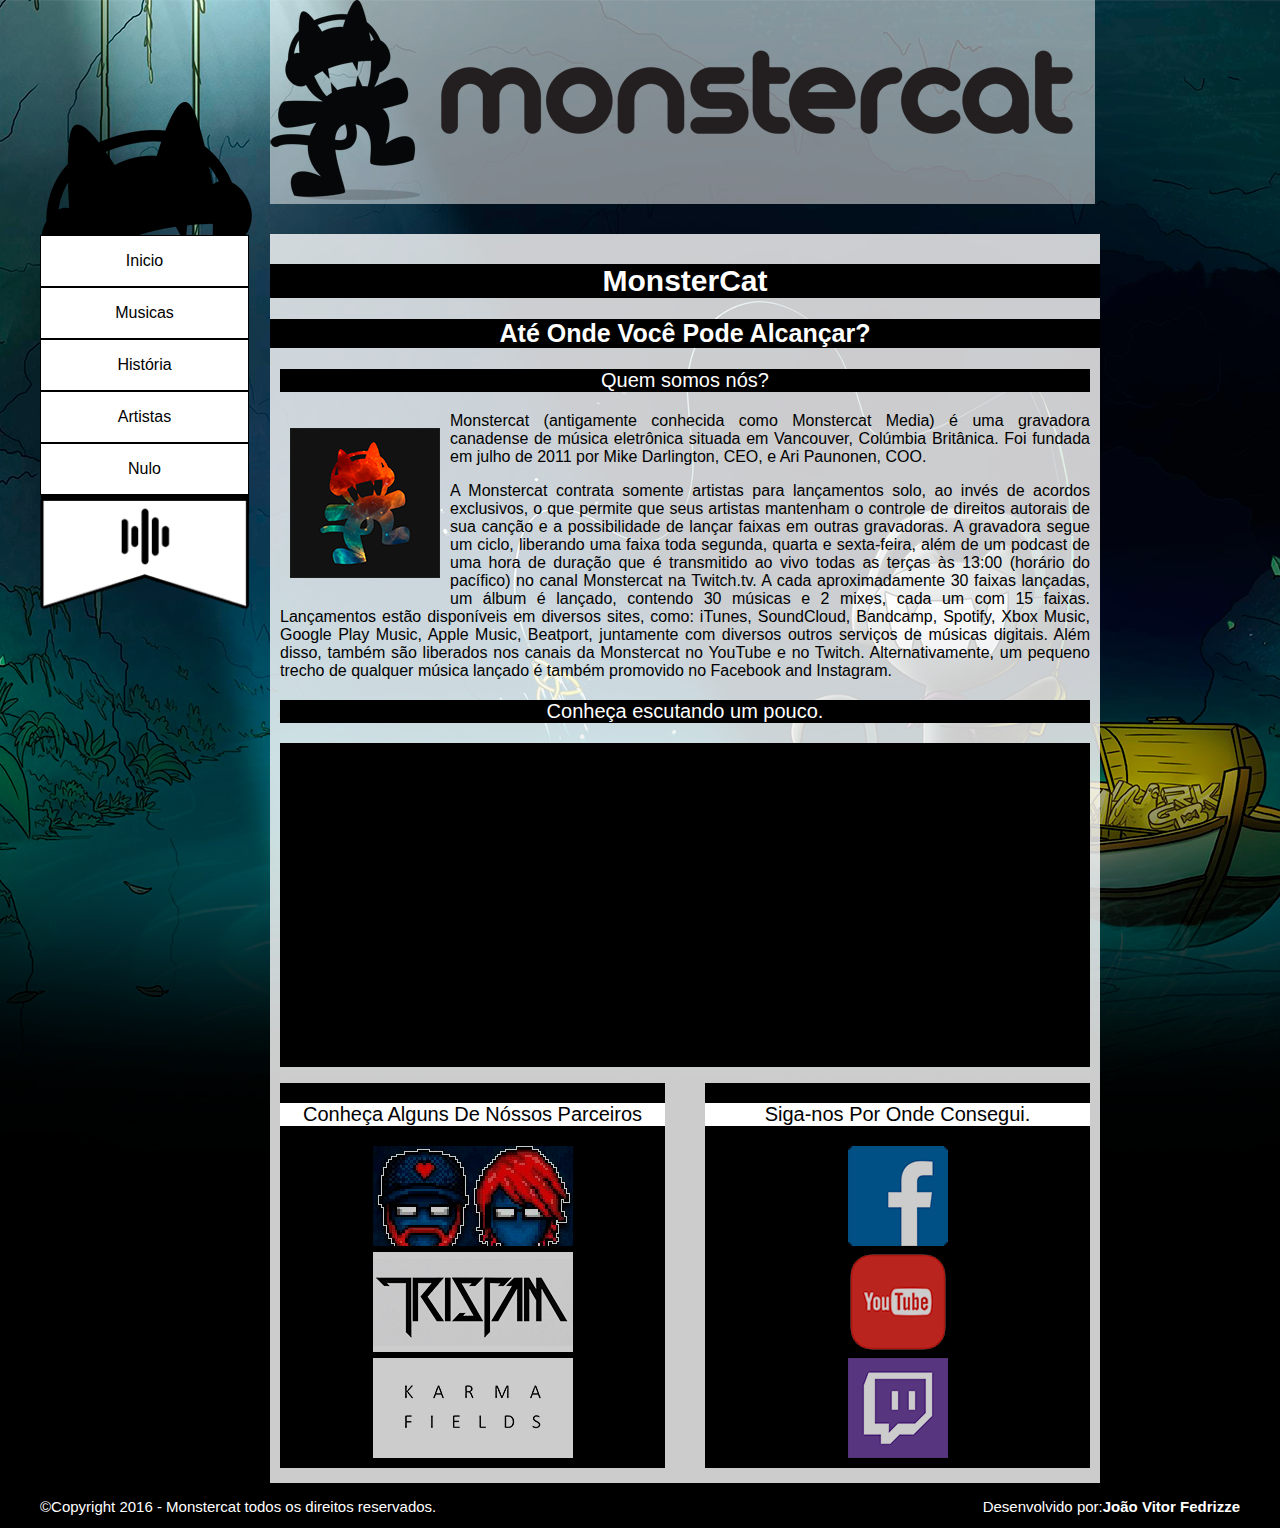
<file: index.html>
<!doctype html>
<html lang="pt-br">
<head>
<meta charset="utf-8">
<title>Monstercat - Gravadora Canadence</title>
<meta name="keywords" content="Monstercat, musica,eletro house,festa,legal,escuta,play list,youtubr,spotify,online">
<meta name="description" content="Monstercat Uma produtora Canadense que contrata produtoras independente para produzir musicas e geralmente lança album com trinta musicas cada.">

<link href="estilo.css" rel="stylesheet" type="text/css">
</head>

<body>
	<div id="container">
		<header id="topo">
			<div id="logotipo">
            <img src="img/Monstercat_logo_with_text.png" alt="Logo da produtara canadence Monstercat" class="fotoperfil">
            </div>
            <nav id="menu">
            	<ol>
                    <li><img src="img/topmenu.png" alt="Cabeça do mascote para enfeitar o menu"><li>
                	<li><a href="#" target="_self">Inicio</a></li>
                    <li><a href="musica.html" target="_self">Musicas</a></li>
                    <li><a href="historia.html" target="_self">História</a></li>
                    <li><a href="artista.html" target="_self">Artistas</a></li>
                    <li><a href="#" target="_self">Nulo</a></li>  
                    <li><img src="img/botommenu.png" width="210px"> </li>           
                </ol>
            </nav>
		</header>

        <section id="conteudo">

            <aside>
        	   <header>
                	<hgroup>
                	   <h1>MonsterCat</h1>
                        <h2>Até Onde Você Pode Alcançar?</h2>
                    </hgroup>            
                </header> 
            </aside>

            <article id="textoprincipal">
            <p class="titulo">Quem somos nós?</p>
            <div id="imgtexto">
            <p><img src="img/mstc1.png" class="imgtxt" alt="foto de perfil da produtora canadence Monstercat"></p>
            </div>
            <p>
            Monstercat (antigamente conhecida como Monstercat Media) é uma gravadora canadense de música eletrônica situada em Vancouver, Colúmbia Britânica. Foi fundada em julho de 2011 por Mike Darlington, CEO, e Ari Paunonen, COO.
            </p>
            <p>
            A Monstercat contrata somente artistas para lançamentos solo, ao invés de acordos exclusivos, o que permite que seus artistas mantenham o controle de direitos autorais de sua canção e a possibilidade de lançar faixas em outras gravadoras. A gravadora segue um ciclo, liberando uma faixa toda segunda, quarta e sexta-feira, além de um podcast de uma hora de duração que é transmitido ao vivo todas as terças às 13:00 (horário do pacífico) no canal Monstercat na Twitch.tv. A cada aproximadamente 30 faixas lançadas, um álbum é lançado, contendo 30 músicas e 2 mixes, cada um com 15 faixas. Lançamentos estão disponíveis em diversos sites, como: iTunes, SoundCloud, Bandcamp, Spotify, Xbox Music, Google Play Music, Apple Music, Beatport, juntamente com diversos outros serviços de músicas digitais. Além disso, também são liberados nos canais da Monstercat no YouTube e no Twitch. Alternativamente, um pequeno trecho de qualquer música lançado é também promovido no Facebook and Instagram.
            </p>
            <p class="titulo">Conheça escutando um pouco.</p>
            <p class="videobloco"><iframe width="560" height="315" src="https://www.youtube-nocookie.com/embed/E25Hcc-7lkM" frameborder="0" allowfullscreen></iframe></p>
            </article>
                           
            <div id="publicidade">
                <aside id="lateral">
            	   <p class="titulop">Conheça Alguns De Nóssos Parceiros<p>
                    <ol>
                        <li><a href="https://www.youtube.com/user/PegboardNerds" target="_blank"><img src="img/projeto1.png" alt="Parceiro da Monstercat PegboardNerds" class="ho"></a></li>
                        <li><a href="https://www.youtube.com/user/TheOfficialTristam/videos" target="blank"><img src="img/projeto2.png" alt="Parceiro da Monstercat Tristan" class="ho"></a></li>
                        <li><a href="https://www.youtube.com/channel/UCxhd0BvP8mL7QF20bPDNrKg" target="_blank"><img src="img/projeto3.png" alt="Parceira da Monstercat Karma Fields" class="ho"></a></li>
                    </ol>
                </aside>

                <footer id="redesocial">
            	   <p class="titulop">Siga-nos Por Onde Consegui.</p>
                    <nav>
                	   <ol>
                            <li><a href="https://www.facebook.com/monstercat/?fref=ts" target="_blank"><img src="img/fb.png" alt="Facebook da empresa Monstercat" class="ho"></a></li>
                            <li><a href="https://www.youtube.com/channel/UCJ6td3C9QlPO9O_J5dF4ZzA" target="_blank"><img src="img/yt.png" alt="youtube da empresa Monstercat" class="ho"></a></li>
                            <li><a href="https://www.twitch.tv/monstercat" target="_blank"><img src="img/t.png" alt="transmissão ao vivo de musicas Monstercat direto na Twitch tv" class="ho"></a></li>
                	   </ol>
                    </nav>
                </footer>
            </div>

        </section> 

        
        <footer id="rodape">
        	<div id="copyright">&copy;Copyright 2016 - Monstercat todos os direitos reservados.</div>
            <div id="autoria">Desenvolvido por:<a href="mailto:jh.2220@hotmail.com">João Vitor Fedrizze</a></div>
        </footer> 
	</div>
</body>
</html>
</file>
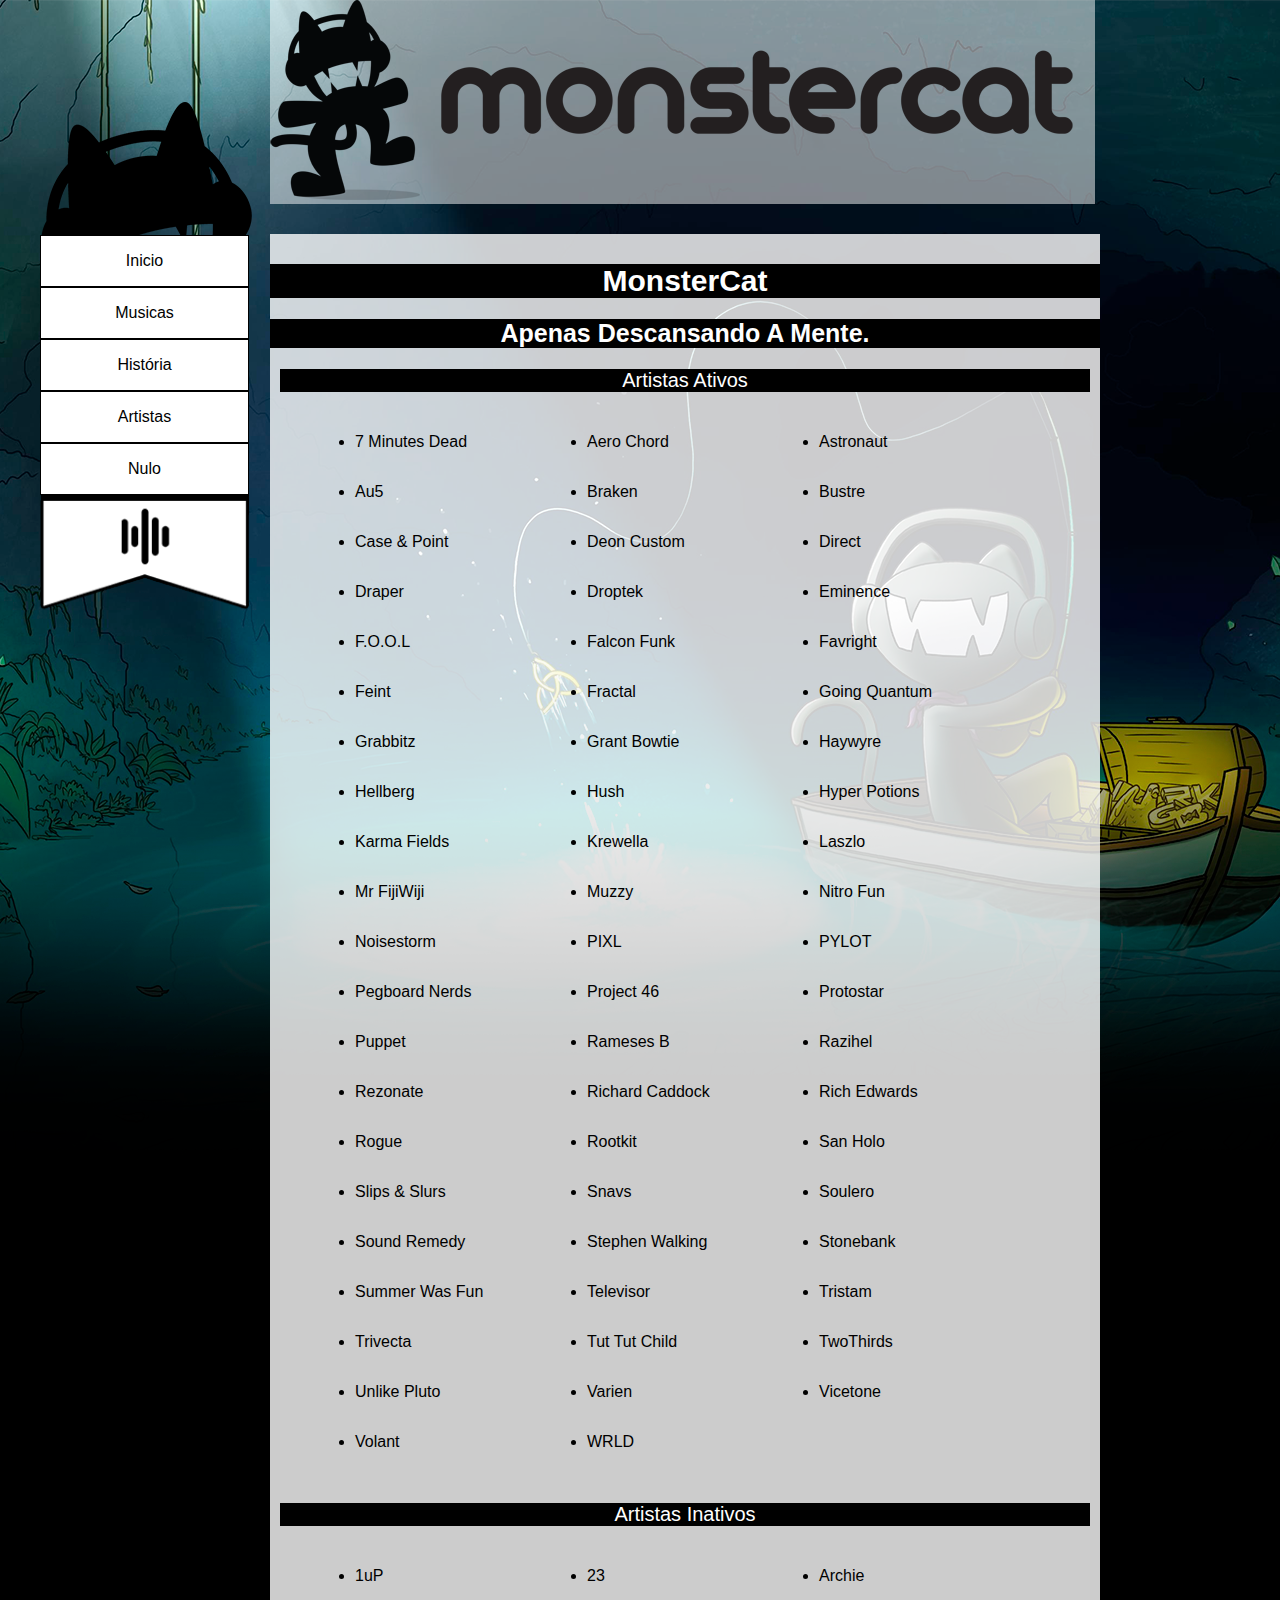
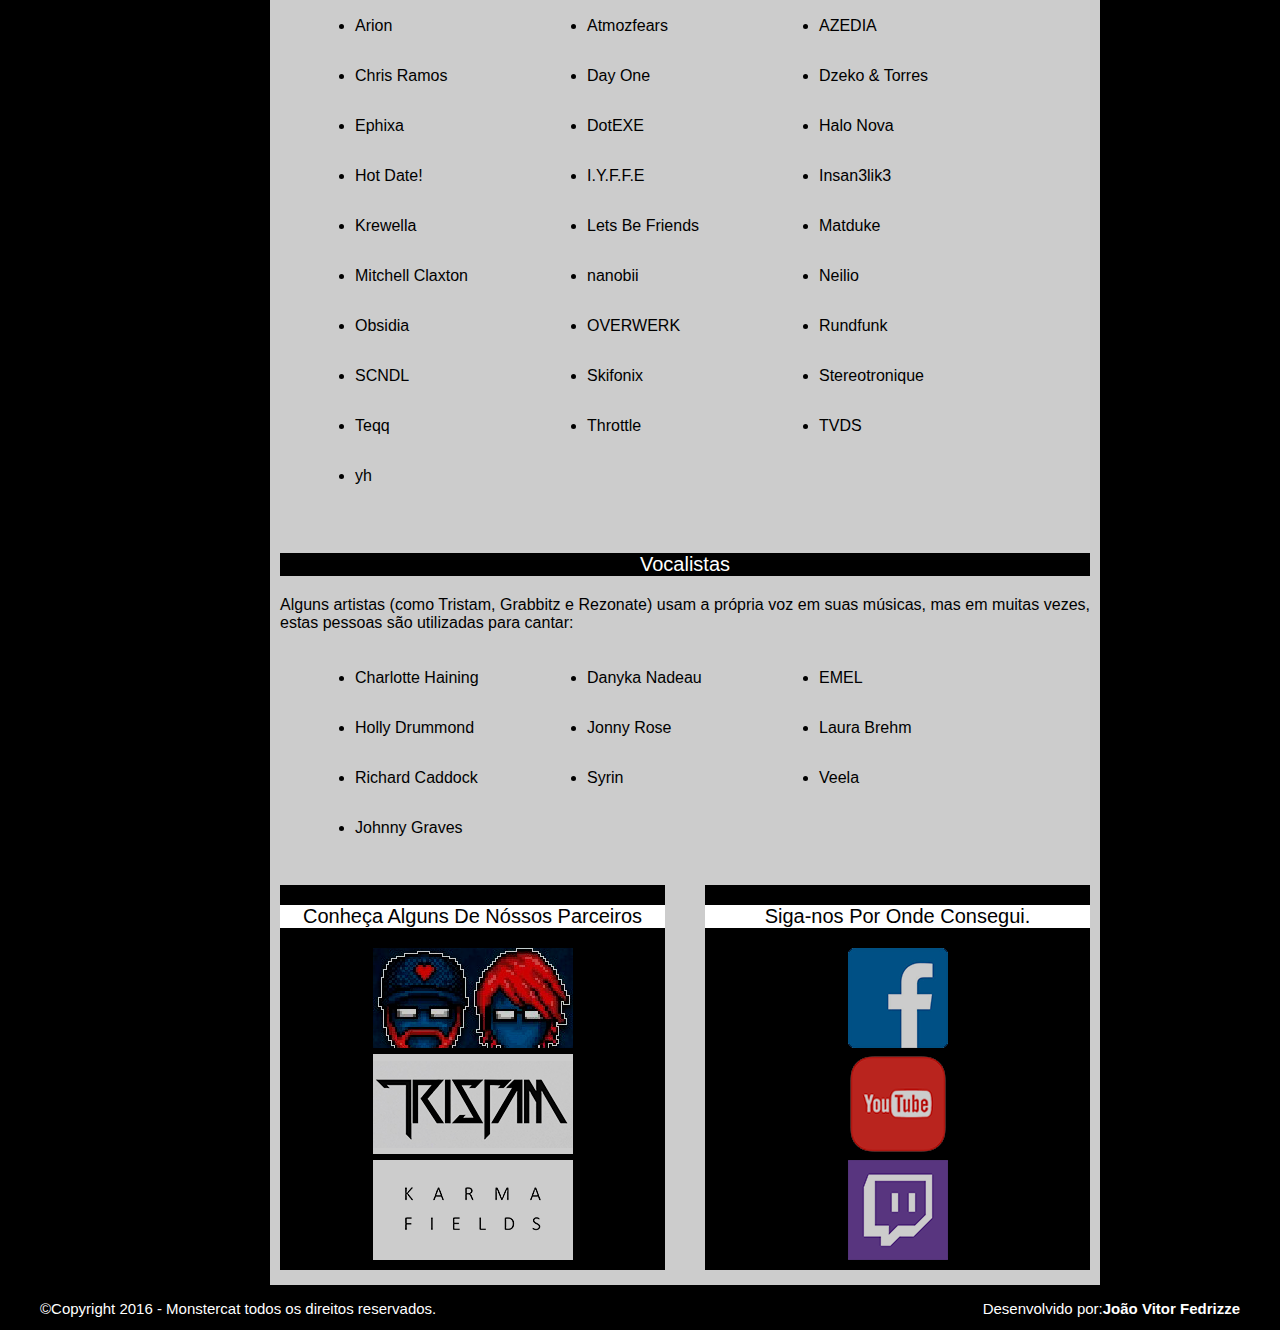
<file: artista.html>
<!doctype html>
<html lang="pt-br">
<head>
<meta charset="utf-8">
<title>Monstercat - Gravadora Canadence</title>
<meta name="keywords" content="Monstercat, musica,eletro house,festa,legal,escuta,play list,youtubr,spotify,online">
<meta name="description" content="Monstercat Uma produtora Canadense que contrata produtoras independente para produzir musicas e geralmente lança album com trinta musicas cada.">

<link href="estilo.css" rel="stylesheet" type="text/css">
</head>

<body>
    <div id="container">
        <header id="topo">
            <div id="logotipo">
            <img src="img/Monstercat_logo_with_text.png" alt="Logo da produtara canadence Monstercat">
            </div>
            <nav id="menu">
                <ol>
                    <li><img src="img/topmenu.png" alt="Cabeça do mascote para enfeitar o menu"><li>
                    <li><a href="index.html" target="_self">Inicio</a></li>
                    <li><a href="musica.html" target="_self">Musicas</a></li>
                    <li><a href="historia.html" target="_self">História</a></li>
                    <li><a href="#" target="_self">Artistas</a></li>
                    <li><a href="#" target="_self">Nulo</a></li>  
                    <li><img src="img/botommenu.png" width="210px"> </li>           
                </ol>
            </nav>
        </header>

        <section id="conteudo">

            <aside>
               <header>
                    <hgroup>
                       <h1>MonsterCat</h1>
                        <h2>Apenas Descansando A Mente.</h2>
                    </hgroup>            
                </header> 
            </aside>

            <article id="textoprincipal">
            <p class="titulo">Artistas Ativos</p>
            <div id="artistas">
            <ul>
            <li>7 Minutes Dead</li>
			<li>Aero Chord</li>
			<li>Astronaut</li>
			<li>Au5</li>
			<li>Braken</li>
			<li>Bustre</li>
			<li>Case & Point</li>
			<li>Deon Custom</li>
			<li>Direct</li>
			<li>Draper</li>
			<li>Droptek</li>
			<li>Eminence</li>
			<li>F.O.O.L</li>
			<li>Falcon Funk</li>
			<li>Favright</li>
			<li>Feint</li>
			<li>Fractal</li>
			<li>Going Quantum</li>
			<li>Grabbitz</li>
			<li>Grant Bowtie</li>
			<li>Haywyre</li>
			<li>Hellberg</li>
			<li>Hush</li>
			<li>Hyper Potions</li>
			<li>Karma Fields</li>
			<li>Krewella</li>
			<li>Laszlo</li>
			<li>Mr FijiWiji</li>
			<li>Muzzy</li>
			<li>Nitro Fun</li>
			<li>Noisestorm</li>
			<li>PIXL</li>
			<li>PYLOT</li>
			<li>Pegboard Nerds</li>
			<li>Project 46</li>
			<li>Protostar</li>
			<li>Puppet</li>
			<li>Rameses B</li>
			<li>Razihel</li>
			<li>Rezonate</li>
			<li>Richard Caddock</li>
			<li>Rich Edwards</li>
			<li>Rogue</li>
			<li>Rootkit</li>
			<li>San Holo</li>
			<li>Slips & Slurs</li>
			<li>Snavs</li>
			<li>Soulero</li>
			<li>Sound Remedy</li>
			<li>Stephen Walking</li>
			<li>Stonebank</li>
			<li>Summer Was Fun</li>
			<li>Televisor</li>
			<li>Tristam</li>
			<li>Trivecta</li>
			<li>Tut Tut Child</li>
			<li>TwoThirds</li>
			<li>Unlike Pluto</li>
			<li>Varien</li>
			<li>Vicetone</li>
			<li>Volant</li>
			<li>WRLD</li>
            </ul>
            <div class="clearfix"></div>
            </div>
            <div class="clearfix"></div>
            
            <p class="titulo">Artistas Inativos</p>
            <div id="artistas">
            <ul>
            <li>1uP</li>
			<li>23</li>
			<li>Archie</li>
			<li>Arion</li>
			<li>Atmozfears</li>
			<li>AZEDIA</li>
			<li>Chris Ramos</li>
			<li>Day One</li>
			<li>Dzeko & Torres</li>
			<li>Ephixa</li>
            <li>DotEXE</li>
			<li>Halo Nova</li>
			<li>Hot Date!</li>
			<li>I.Y.F.F.E</li>
			<li>Insan3lik3</li>
			<li>Krewella</li>
			<li>Lets Be Friends</li>
			<li>Matduke</li>
			<li>Mitchell Claxton</li>
			<li>nanobii</li>
			<li>Neilio</li>
			<li>Obsidia</li>
			<li>OVERWERK</li>
			<li>Rundfunk</li>
			<li>SCNDL</li>
			<li>Skifonix</li>
			<li>Stereotronique</li>
			<li>Teqq</li>
			<li>Throttle</li>
			<li>TVDS</li>
			<li>yh</li>
            <div class="clearfix"></div>
            </ul>
            <div class="clearfix"></div>
            </div>   
            
            <p class="titulo">Vocalistas</p>
            <p>Alguns artistas (como Tristam, Grabbitz e Rezonate) usam a própria voz em suas músicas, mas em muitas vezes, estas pessoas são utilizadas para cantar:</p>
            <div id="artistas">
            <ul>
            <li>Charlotte Haining</li>
			<li>Danyka Nadeau</li>
            <li>EMEL</li>
			<li>Holly Drummond</li>
			<li>Jonny Rose</li>
			<li>Laura Brehm</li>
			<li>Richard Caddock</li>
			<li>Syrin</li>
			<li>Veela</li>
			<li>Johnny Graves</li>
            <div class="clearfix"></div>
			</ul>
            <div class="clearfix"></div>
            </div>
            </article>        
            <div id="publicidade">
                <aside id="lateral">
                   <p class="titulop">Conheça Alguns De Nóssos Parceiros</p>
                    <ol>
                        <li><a href="https://www.youtube.com/user/PegboardNerds" target="_blank"><img src="img/projeto1.png" alt="Parceiro da Monstercat PegboardNerds" class="ho"></a></li>
                        <li><a href="https://www.youtube.com/user/TheOfficialTristam/videos" target="blank"><img src="img/projeto2.png" alt="Parceiro da Monstercat Tristan" class="ho"></a></li>
                        <li><a href="https://www.youtube.com/channel/UCxhd0BvP8mL7QF20bPDNrKg" target="_blank"><img src="img/projeto3.png" alt="Parceira da Monstercat Karma Fields" class="ho"></a></li>
                    </ol>
                </aside>

                <footer id="redesocial">
                   <p class="titulop">Siga-nos Por Onde Consegui.</p>
                    <nav>
                       <ol>
                            <li><a href="https://www.facebook.com/monstercat/?fref=ts" target="_blank"><img src="img/fb.png" alt="Facebook da empresa Monstercat" class="ho"></a></li>
                            <li><a href="https://www.youtube.com/channel/UCJ6td3C9QlPO9O_J5dF4ZzA" target="_blank"><img src="img/yt.png" alt="youtube da empresa Monstercat" class="ho"></a></li>
                            <li><a href="https://www.twitch.tv/monstercat" target="_blank"><img src="img/t.png" alt="transmissão ao vivo de musicas Monstercat direto na Twitch tv" class="ho"></a></li>
                       </ol>
                    </nav>
                </footer>
            </div>

        </section> 

        
        <footer id="rodape">
            <div id="copyright">&copy;Copyright 2016 - Monstercat todos os direitos reservados.</div>
            <div id="autoria">Desenvolvido por:<a href="mailto:jh.2220@hotmail.com">João Vitor Fedrizze</a></div>
        </footer> 
    </div>
</body>
</html>
</file>
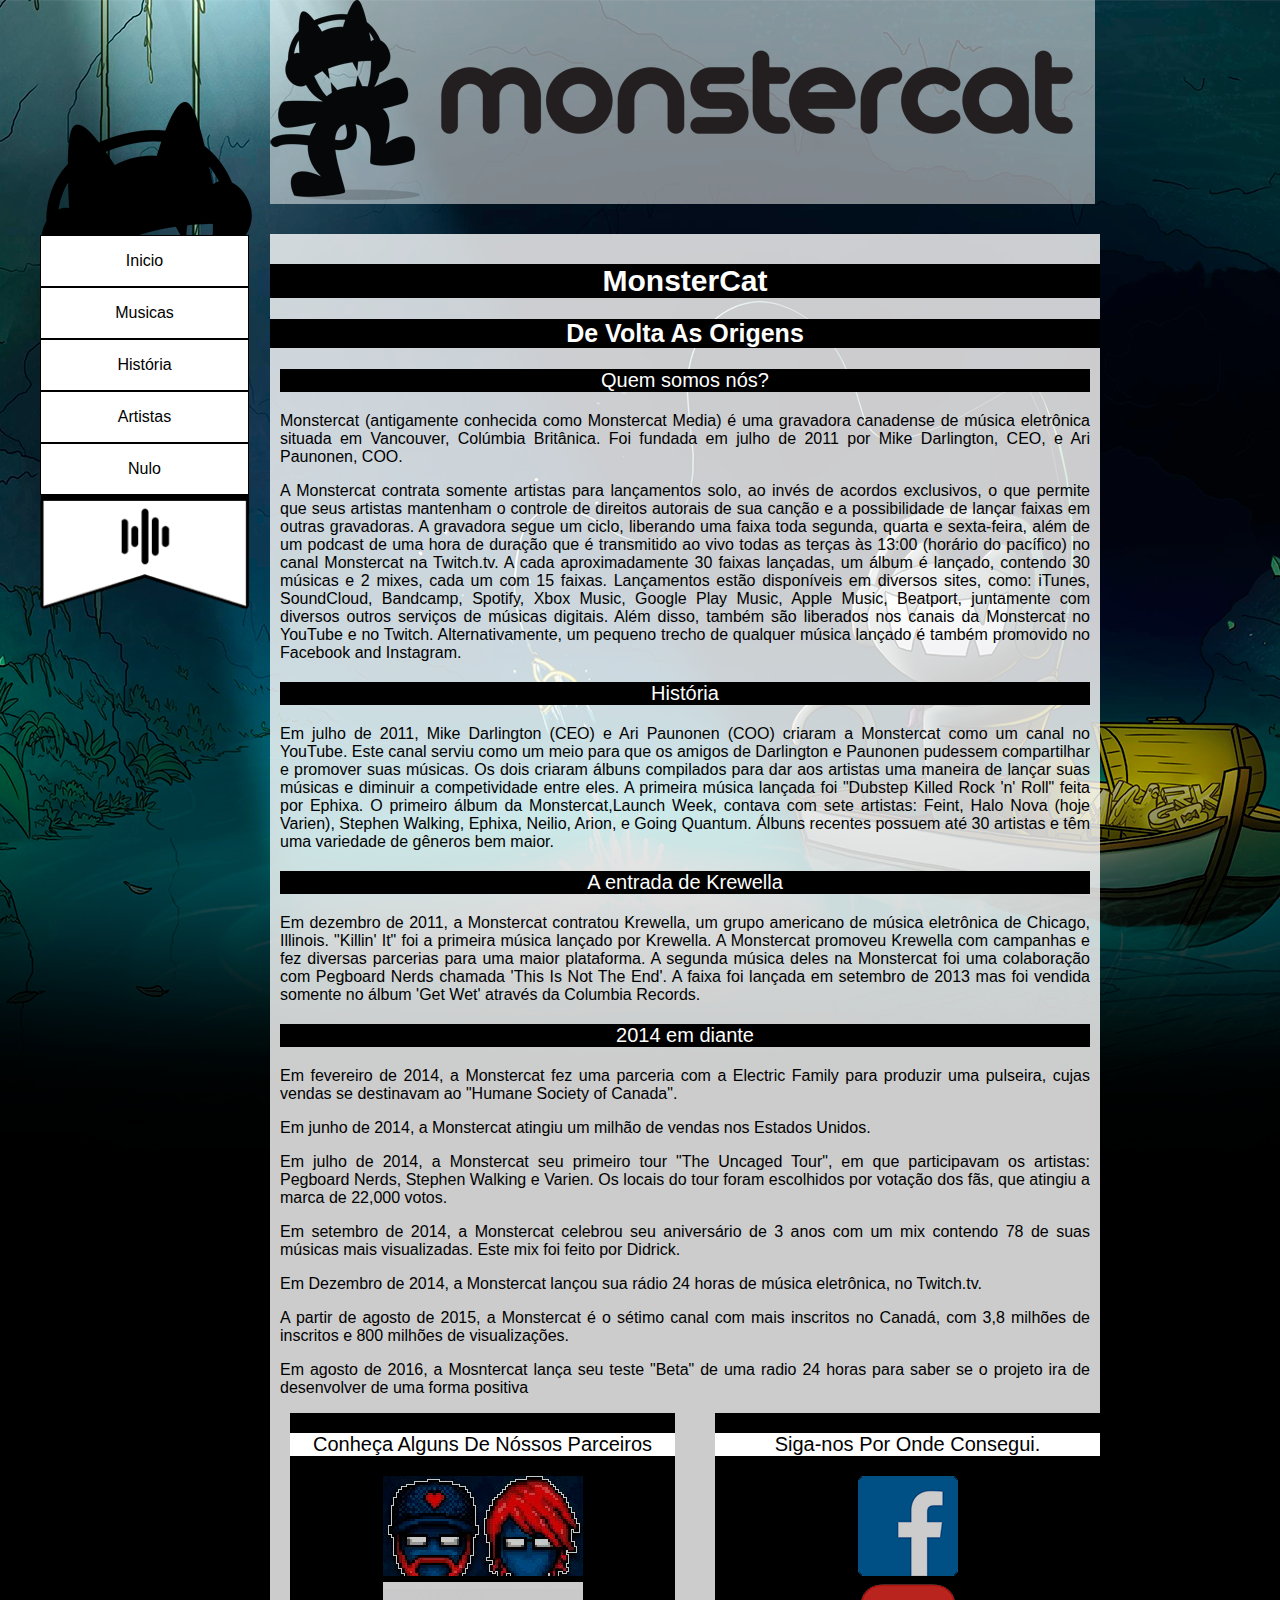
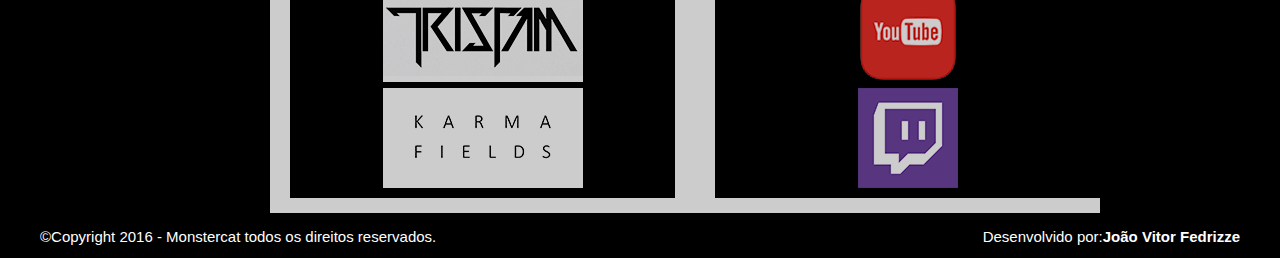
<file: historia.html>
<!doctype html>
<html lang="pt-br">
<head>
<meta charset="utf-8">
<title>Monstercat - Gravadora Canadence</title>
<meta name="keywords" content="Monstercat, musica,eletro house,festa,legal,escuta,play list,youtubr,spotify,online">
<meta name="description" content="Monstercat Uma produtora Canadense que contrata produtoras independente para produzir musicas e geralmente lança album com trinta musicas cada.">

<link href="estilo.css" rel="stylesheet" type="text/css">
</head>

<body>
	<div id="container">
		<header id="topo">
			<div id="logotipo">
            <img src="img/Monstercat_logo_with_text.png" alt="Logo da produtara canadence Monstercat" class="fotoperfil">
            </div>
            <nav id="menu">
            	<ol>
                    <li><img src="img/topmenu.png" alt="Cabeça do mascote para enfeitar o menu"><li>
                	<li><a href="index.html" target="_self">Inicio</a></li>
                    <li><a href="musica.html" target="_self">Musicas</a></li>
                    <li><a href="#" target="_self">História</a></li>
                    <li><a href="artista.html" target="_self">Artistas</a></li>
                    <li><a href="#" target="_self">Nulo</a></li>  
                    <li><img src="img/botommenu.png" width="210px"> </li>           
                </ol>
            </nav>
		</header>

        <section id="conteudo">

            <aside>
        	   <header>
                	<hgroup>
                	   <h1>MonsterCat</h1>
                        <h2>De Volta As Origens</h2>
                    </hgroup>            
                </header> 
            </aside>

            <article id="textoprincipal">
            <p class="titulo">Quem somos nós?</p>
            <p>
            Monstercat (antigamente conhecida como Monstercat Media) é uma gravadora canadense de música eletrônica situada em Vancouver, Colúmbia Britânica. Foi fundada em julho de 2011 por Mike Darlington, CEO, e Ari Paunonen, COO.
            </p>
            <p>
            A Monstercat contrata somente artistas para lançamentos solo, ao invés de acordos exclusivos, o que permite que seus artistas mantenham o controle de direitos autorais de sua canção e a possibilidade de lançar faixas em outras gravadoras. A gravadora segue um ciclo, liberando uma faixa toda segunda, quarta e sexta-feira, além de um podcast de uma hora de duração que é transmitido ao vivo todas as terças às 13:00 (horário do pacífico) no canal Monstercat na Twitch.tv. A cada aproximadamente 30 faixas lançadas, um álbum é lançado, contendo 30 músicas e 2 mixes, cada um com 15 faixas. Lançamentos estão disponíveis em diversos sites, como: iTunes, SoundCloud, Bandcamp, Spotify, Xbox Music, Google Play Music, Apple Music, Beatport, juntamente com diversos outros serviços de músicas digitais. Além disso, também são liberados nos canais da Monstercat no YouTube e no Twitch. Alternativamente, um pequeno trecho de qualquer música lançado é também promovido no Facebook and Instagram.
            </p>

            <p class="titulo">História<p>
            <p>Em julho de 2011, Mike Darlington (CEO) e Ari Paunonen (COO) criaram a Monstercat como um canal no YouTube. Este canal serviu como um meio para que os amigos de Darlington e Paunonen pudessem compartilhar e promover suas músicas. Os dois criaram álbuns compilados para dar aos artistas uma maneira de lançar suas músicas e diminuir a competividade entre eles. A primeira música lançada foi "Dubstep Killed Rock 'n' Roll" feita por Ephixa. O primeiro álbum da Monstercat,Launch Week, contava com sete artistas: Feint, Halo Nova (hoje Varien), Stephen Walking, Ephixa, Neilio, Arion, e Going Quantum. Álbuns recentes possuem até 30 artistas e têm uma variedade de gêneros bem maior.</p>

            <p class="titulo">A entrada de Krewella</p>
            <p>Em dezembro de 2011, a Monstercat contratou Krewella, um grupo americano de música eletrônica de Chicago, Illinois. "Killin' It" foi a primeira música lançado por Krewella. A Monstercat promoveu Krewella com campanhas e fez diversas parcerias para uma maior plataforma. A segunda música deles na Monstercat foi uma colaboração com Pegboard Nerds chamada 'This Is Not The End'. A faixa foi lançada em setembro de 2013 mas foi vendida somente no álbum 'Get Wet' através da Columbia Records.</p>
            
            <p class="titulo">2014 em diante</p>
            <p>Em fevereiro de 2014, a Monstercat fez uma parceria com a Electric Family para produzir uma pulseira, cujas vendas se destinavam ao "Humane Society of Canada".</p>
            <p>Em junho de 2014, a Monstercat atingiu um milhão de vendas nos Estados Unidos.</p>
            <p>Em julho de 2014, a Monstercat seu primeiro tour "The Uncaged Tour", em que participavam os artistas: Pegboard Nerds, Stephen Walking e Varien. Os locais do tour foram escolhidos por votação dos fãs, que atingiu a marca de 22,000 votos.</p>
            <p>Em setembro de 2014, a Monstercat celebrou seu aniversário de 3 anos com um mix contendo 78 de suas músicas mais visualizadas. Este mix foi feito por Didrick.</p>
            <p>Em Dezembro de 2014, a Monstercat lançou sua rádio 24 horas de música eletrônica, no Twitch.tv.</p>
            <p>A partir de agosto de 2015, a Monstercat é o sétimo canal com mais inscritos no Canadá, com 3,8 milhões de inscritos e 800 milhões de visualizações.</p>
            <p>Em agosto de 2016, a Mosntercat lança seu teste "Beta" de uma radio 24 horas para saber se o projeto ira de desenvolver de uma forma positiva</p>
            <div id="publicidade">
                <aside id="lateral">
            	   <p class="titulop">Conheça Alguns De Nóssos Parceiros<p>
                    <ol>
                        <li><a href="https://www.youtube.com/user/PegboardNerds" target="_blank"><img src="img/projeto1.png" alt="Parceiro da Monstercat PegboardNerds" class="ho"></a></li>
                        <li><a href="https://www.youtube.com/user/TheOfficialTristam/videos" target="blank"><img src="img/projeto2.png" alt="Parceiro da Monstercat Tristan" class="ho"></a></li>
                        <li><a href="https://www.youtube.com/channel/UCxhd0BvP8mL7QF20bPDNrKg" target="_blank"><img src="img/projeto3.png" alt="Parceira da Monstercat Karma Fields" class="ho"></a></li>
                    </ol>
                </aside>

                <footer id="redesocial">
            	   <p class="titulop">Siga-nos Por Onde Consegui.</p>
                    <nav>
                	   <ol>
                            <li><a href="https://www.facebook.com/monstercat/?fref=ts" target="_blank"><img src="img/fb.png" alt="Facebook da empresa Monstercat" class="ho"></a></li>
                            <li><a href="https://www.youtube.com/channel/UCJ6td3C9QlPO9O_J5dF4ZzA" target="_blank"><img src="img/yt.png" alt="youtube da empresa Monstercat" class="ho"></a></li>
                            <li><a href="https://www.twitch.tv/monstercat" target="_blank"><img src="img/t.png" alt="transmissão ao vivo de musicas Monstercat direto na Twitch tv" class="ho"></a></li>
                	   </ol>
                    </nav>
                </footer>
            </div>

        </section> 

        
        <footer id="rodape">
        	<div id="copyright">&copy;Copyright 2016 - Monstercat todos os direitos reservados.</div>
            <div id="autoria">Desenvolvido por:<a href="mailto:jh.2220@hotmail.com">João Vitor Fedrizze</a></div>
        </footer> 
	</div>
</body>
</html>
</file>
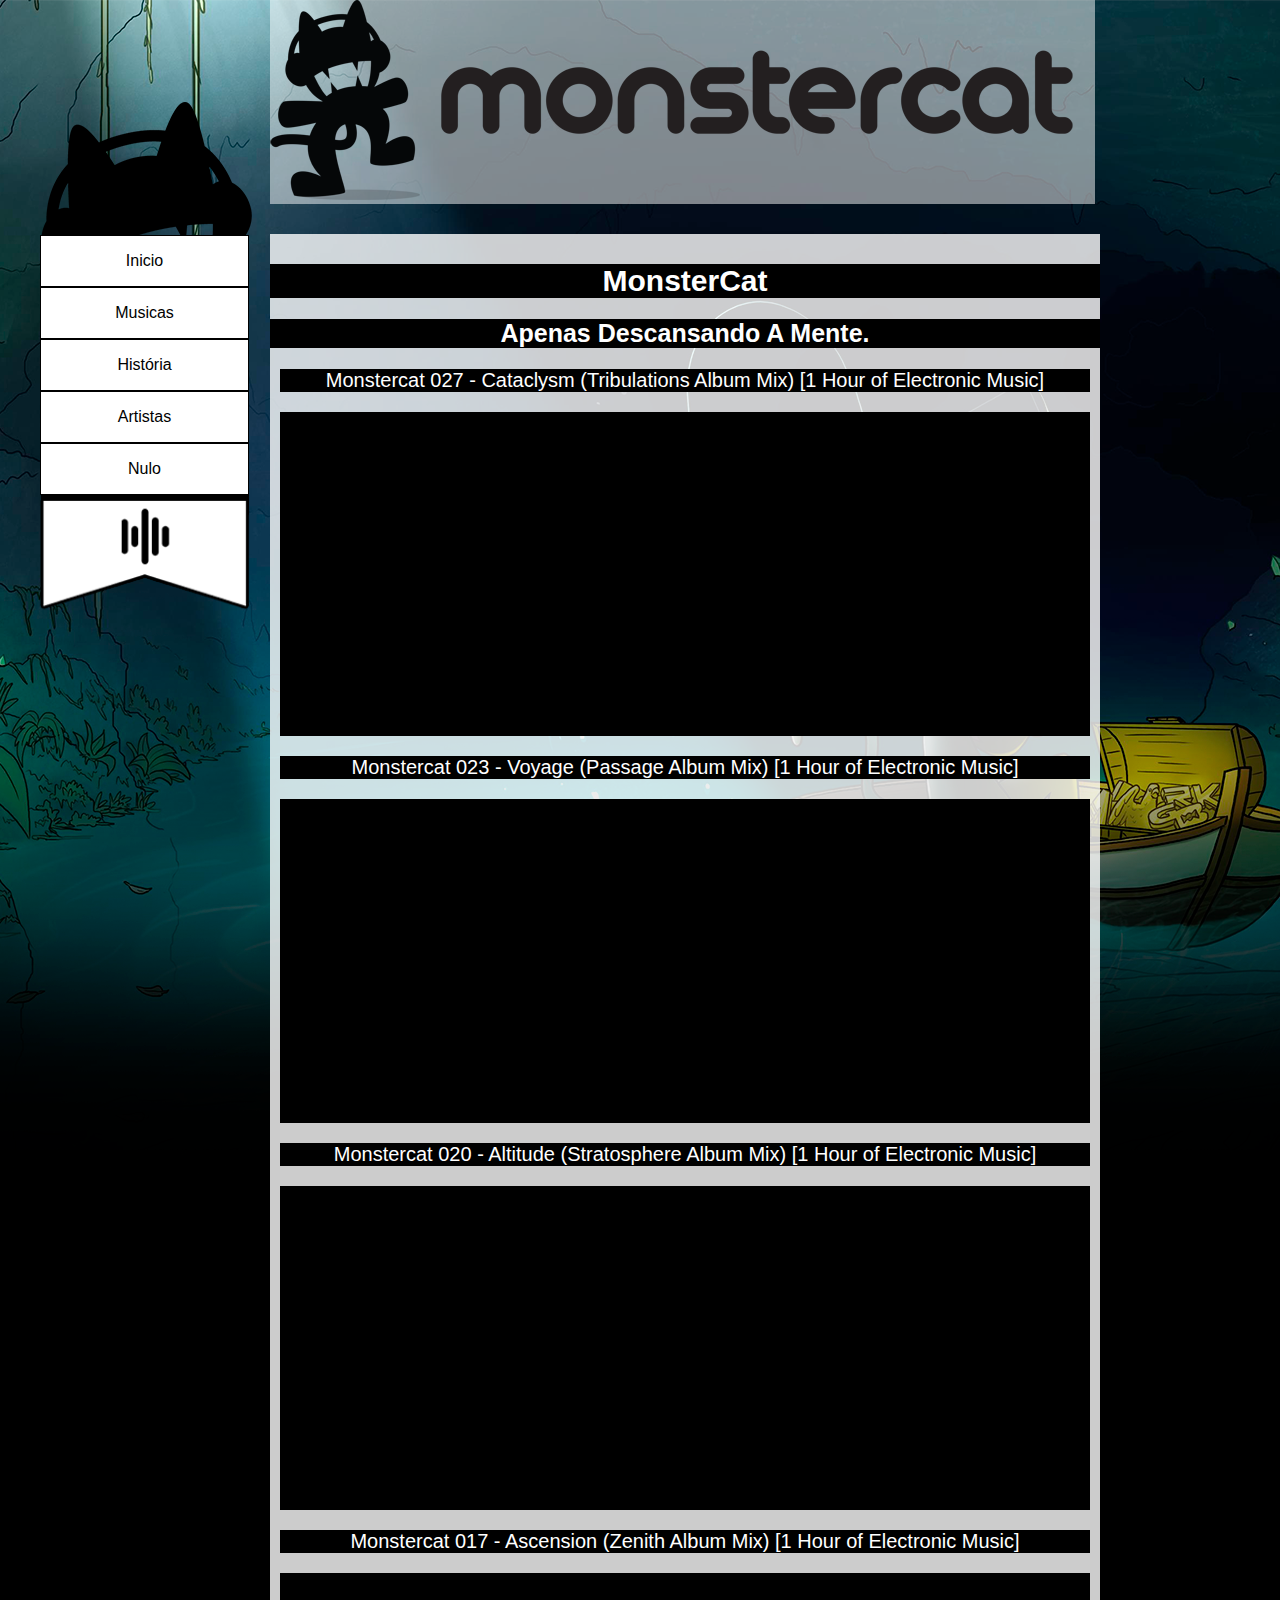
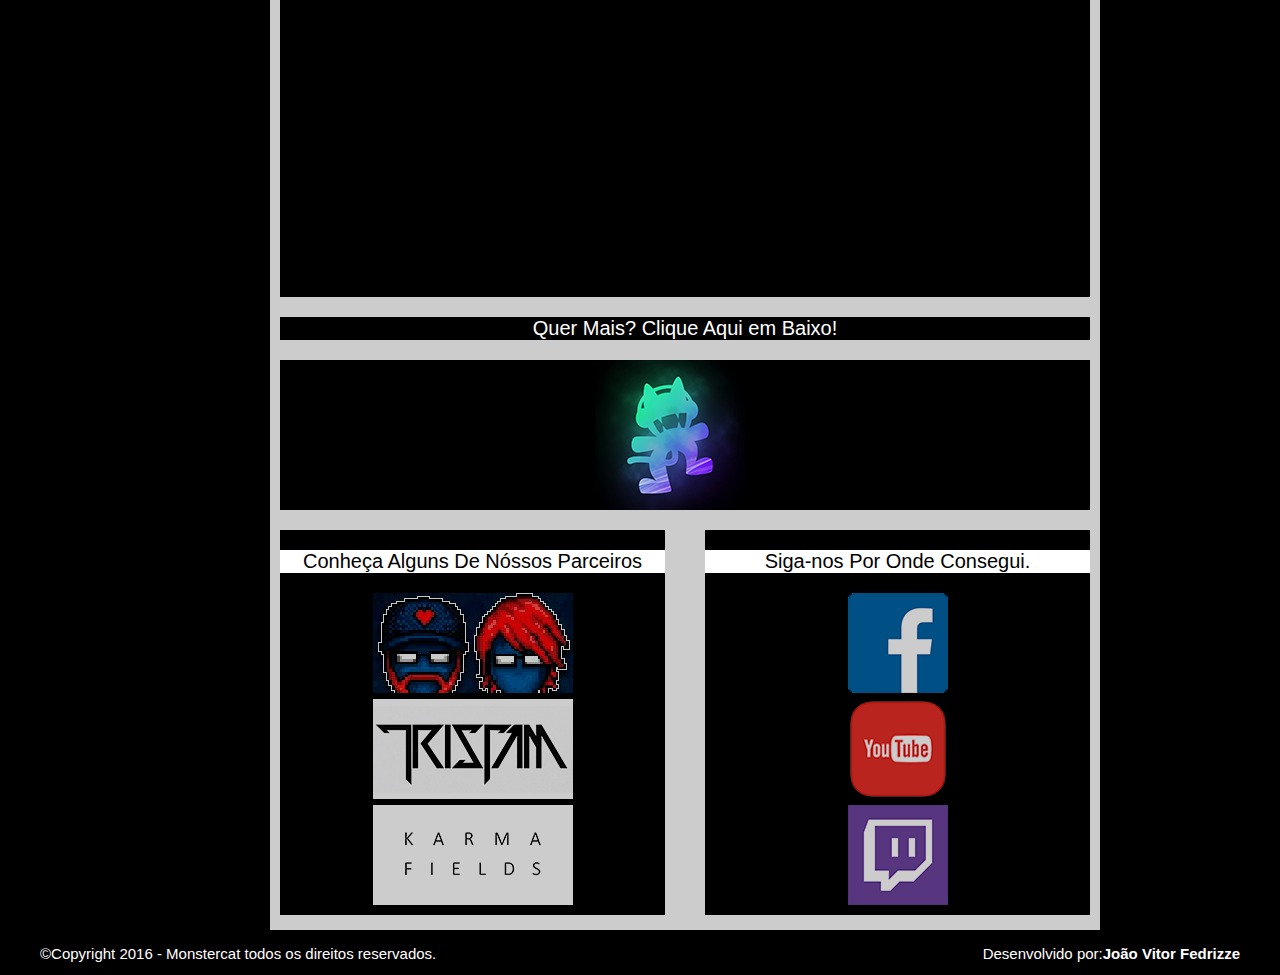
<file: musica.html>
<!doctype html>
<html lang="pt-br">
<head>
<meta charset="utf-8">
<title>Monstercat - Gravadora Canadence</title>
<meta name="keywords" content="Monstercat, musica,eletro house,festa,legal,escuta,play list,youtubr,spotify,online">
<meta name="description" content="Monstercat Uma produtora Canadense que contrata produtoras independente para produzir musicas e geralmente lança album com trinta musicas cada.">

<link href="estilo.css" rel="stylesheet" type="text/css">
</head>

<body>
    <div id="container">
        <header id="topo">
            <div id="logotipo">
            <img src="img/Monstercat_logo_with_text.png" alt="Logo da produtara canadence Monstercat">
            </div>
            <nav id="menu">
                <ol>
                    <li><img src="img/topmenu.png" alt="Cabeça do mascote para enfeitar o menu"><li>
                    <li><a href="index.html" target="_self">Inicio</a></li>
                    <li><a href="#" target="_self">Musicas</a></li>
                    <li><a href="historia.html" target="_self">História</a></li>
                    <li><a href="artista.html" target="_self">Artistas</a></li>
                    <li><a href="#" target="_self">Nulo</a></li>  
                    <li><img src="img/botommenu.png" width="210px"> </li>           
                </ol>
            </nav>
        </header>

        <section id="conteudo">

            <aside>
               <header>
                    <hgroup>
                       <h1>MonsterCat</h1>
                        <h2>Apenas Descansando A Mente.</h2>
                    </hgroup>            
                </header> 
            </aside>

            <article id="textoprincipal">
            <p class="titulo">Monstercat 027 - Cataclysm (Tribulations Album Mix) [1 Hour of Electronic Music]</p>
            <p class="videobloco"><iframe width="560" height="315" src="https://www.youtube.com/embed/hytQsJg7H04" frameborder="0" allowfullscreen></iframe></p>

            <p class="titulo">Monstercat 023 - Voyage (Passage Album Mix) [1 Hour of Electronic Music]</p>
            <p class="videobloco"><iframe width="560" height="315" src="https://www.youtube.com/embed/E25Hcc-7lkM" frameborder="0" allowfullscreen></iframe></p>

            <p class="titulo">Monstercat 020 - Altitude (Stratosphere Album Mix) [1 Hour of Electronic Music]</p>
            <p class="videobloco"><iframe width="560" height="315" src="https://www.youtube.com/embed/9o6dWX8oJjA" frameborder="0" allowfullscreen></iframe></p>

            <p class="titulo">Monstercat 017 - Ascension (Zenith Album Mix) [1 Hour of Electronic Music]</p>
            <p class="videobloco"><iframe width="560" height="315" src="https://www.youtube.com/embed/tyduw-LJbBc" frameborder="0" allowfullscreen></iframe></p>
            
            <p class="titulo">Quer Mais? Clique Aqui em Baixo!</p>
            <p class="hoi"><a href="https://www.youtube.com/channel/UCJ6td3C9QlPO9O_J5dF4ZzA" target="_blank"><img src="img/flw.png"></a></p>
            </article>
                           
            <div id="publicidade">
                <aside id="lateral">
                   <p class="titulop">Conheça Alguns De Nóssos Parceiros<p>
                    <ol>
                        <li><a href="https://www.youtube.com/user/PegboardNerds" target="_blank"><img src="img/projeto1.png" alt="Parceiro da Monstercat PegboardNerds" class="ho"></a></li>
                        <li><a href="https://www.youtube.com/user/TheOfficialTristam/videos" target="blank"><img src="img/projeto2.png" alt="Parceiro da Monstercat Tristan" class="ho"></a></li>
                        <li><a href="https://www.youtube.com/channel/UCxhd0BvP8mL7QF20bPDNrKg" target="_blank"><img src="img/projeto3.png" alt="Parceira da Monstercat Karma Fields" class="ho"></a></li>
                    </ol>
                </aside>

                <footer id="redesocial">
                   <p class="titulop">Siga-nos Por Onde Consegui.</p>
                    <nav>
                       <ol>
                            <li><a href="https://www.facebook.com/monstercat/?fref=ts" target="_blank"><img src="img/fb.png" alt="Facebook da empresa Monstercat" class="ho"></a></li>
                            <li><a href="https://www.youtube.com/channel/UCJ6td3C9QlPO9O_J5dF4ZzA" target="_blank"><img src="img/yt.png" alt="youtube da empresa Monstercat" class="ho"></a></li>
                            <li><a href="https://www.twitch.tv/monstercat" target="_blank"><img src="img/t.png" alt="transmissão ao vivo de musicas Monstercat direto na Twitch tv" class="ho"></a></li>
                       </ol>
                    </nav>
                </footer>
            </div>

        </section> 

        
        <footer id="rodape">
            <div id="copyright">&copy;Copyright 2016 - Monstercat todos os direitos reservados.</div>
            <div id="autoria">Desenvolvido por:<a href="mailto:jh.2220@hotmail.com">João Vitor Fedrizze</a></div>
        </footer> 
    </div>
</body>
</html>
</file>
<file: estilo.css>
@charset "utf-8";
/* CSS Document */

body{
	margin:0;
	padding: 0;
	background: url(img/backgrownd.png) top center no-repeat;
	background-color: #000;
	font-family: Arial, sans-serif;
}
section, article, header, footer, aside, hgroup, nav{
	display:block;
}
#container{
	display: block;
	width: 1200px;
	height: auto;
	margin:0 auto;
}
#topo{
	display: block;
	width: 1200px;
	height: auto;
}
#logotipo{
	display: block;
	width: 825px;
	background: rgba(255,255,255,0.5);
	margin-left: 230px;
}
#menu{
	display: block;
	width: 216px;
	position: fixed;
	top:90px;
}
#menu img{
	display: block;
	padding: 0px;
	margin:0px;
}
#menu ol{
	margin: 0px;
	padding: 0px;
}
#menu ol li{
	list-style: none;
}
#menu ol li a, #menu ol li a:link, #menu ol li a:visited{
	display: block;
	width: 207px;
	height: 50px;
	line-height: 50px;
	text-align: center;
	border: #000 1px solid;
	text-decoration: none;
	color: #000;
	background: #ffffff url(img/bloquinho.png) 0 0 no-repeat;
	background-position: -207px 0;
	transition: background .15s ease, color .25s ease-in;
}
#menu ol li a:hover{
	background-position: 0 0;
	color: #FFF;
}
#conteudo{
	display: block;
	width: 830px;
	margin-top: 30px;
	padding-top: 10px;
	margin-left: 230px;
	background: rgba(255,255,255,0.8);
}
#conteudo header{
	display: block;
	width: 830px;
	color:#ffffff;
	text-align: center;
}
#conteudo h1{
	display: block;
	margin-bottom: 20px;
	background: #000;
	font-size: 30px;
}
#conteudo h2{
	display: block;
	background: #000;
	font-size: 25px;
}
#textoprincipal{
	display: block;
	width: 810px;
	margin-left: 10px;
	text-align: justify;
}
#imgtexto{
	float: left;
	margin-right: 10px;
	margin-left: 10px;
	margin-bottom: 5px;
}
#baner img{
	margin: 0px;
	float: none;
}
#textoprincipal iframe{
	position: center;
	margin-left: 125px;
	margin-top: 5px;
}
#publicidade{
	display: block;
	width: 810px;
	height: 400px;
	margin-left: 10px;
}
#lateral{
	display: block;
	width: 385px;
	height: 385px;
	
	background: #000;
	float: left;
}
#lateral img{
	display: block;
	margin-left: 92.5px;
	margin-bottom: 6px;
}
#redesocial{
	display: block;
	width: 385px;
	height: 385px;
	background: #000;
	float: right;
}
#redesocial img{
	display: block;
	margin-left: 142.5px;
	margin-bottom: 6px;
}
#lateral ol, #redesocial ol{
	padding: 0px;
	margin: 0px;
	list-style: none;
}
#rodape{
	margin-top: 15px;
	display: block;
	width: 1200px;
	height: 30px;
	background: #000;
	color: #ffffff;
	font-size: 15px;
}
#rodape #copyright{
	display: block;
	width: 600px;
	float: left;
}
#rodape a{
	text-decoration:none;
	color:rgba(255,255,255,1.00);
	font-weight:bold;
}
#rodape #autoria{
	display: block;
	float: right;
}
#rodape #autoria img{

}
.titulo{
	display: block;
	background: #000;
	color: #ffffff;
	text-align: center;
	font-size:20px;
}
.videobloco{
	display: block;
	width: 810px;
	background: #000;
}
.titulop{
	background: #ffffff;
	display: block;
	color: #000;
	font-size:20px;
	text-align: center;
}
.ho{
	opacity: 0.8;
	transition: opacity 0.25s ease;
}
.ho:hover{
	opacity: 1;
}
.hoi{
	opacity: 1;
	transition: opacity 0.25s ease;
}	
.hoi:hover{
	opacity: 0.95;
}
.clearfix{
	clear:both;	
}
#artistas{
	display:block;
	width:810px;
	height:auto;
	margin-left:10px;
	padding-top:5px;
}
#artistas ul{
	list-style:outside;
}
#artistas ul li{
	float:left;
	width: 207px;
	height: 50px;
	margin-left:25px;
	list-style:outside;
}
</file>
